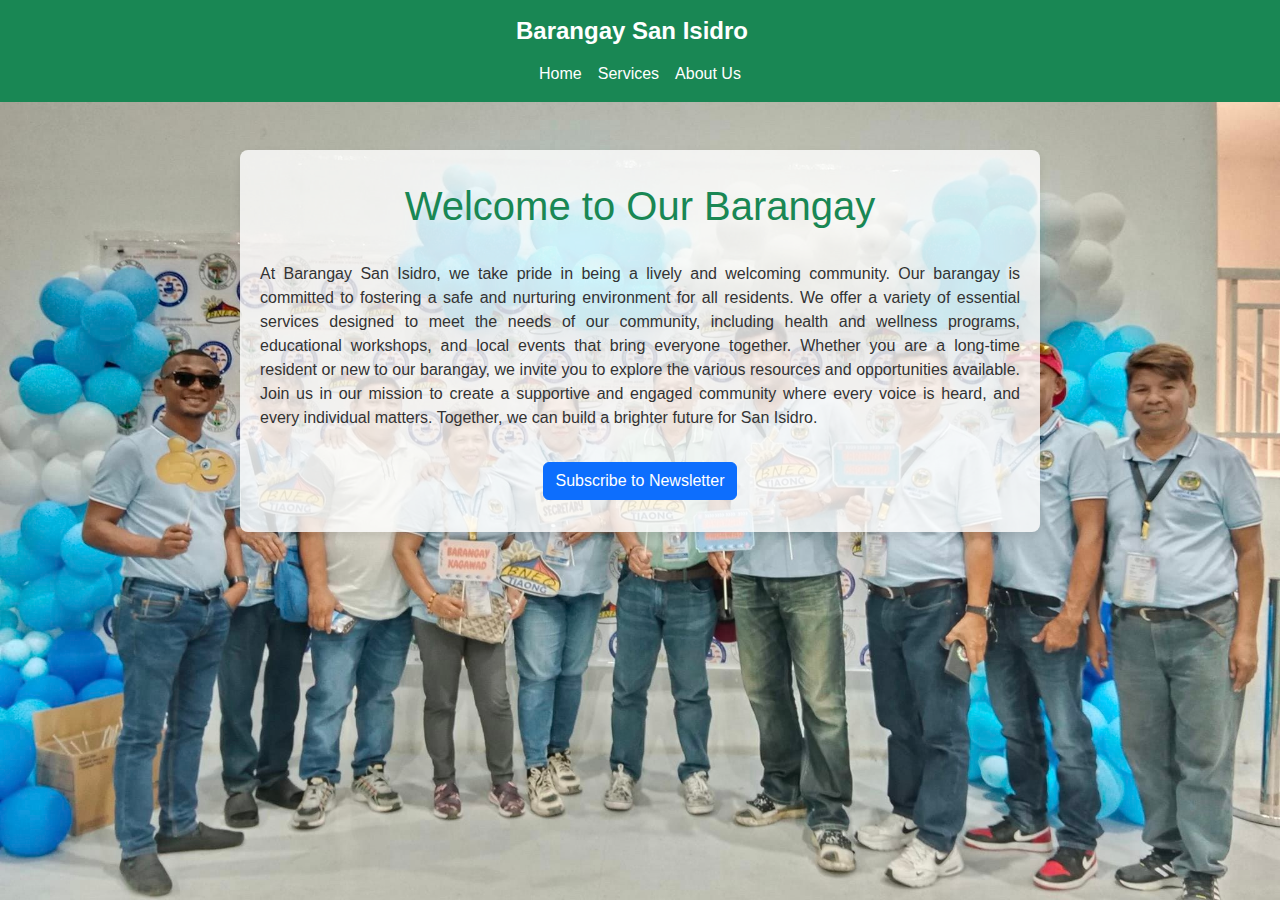
<file: index.html>
<!DOCTYPE html>
<html lang="en">
<head>
    <meta charset="UTF-8">
    <meta name="viewport" content="width=device-width, initial-scale=1.0">
    <title>Barangay Website</title>
    <link href="https://cdn.jsdelivr.net/npm/bootstrap@5.3.0/dist/css/bootstrap.min.css" rel="stylesheet">
    <link rel="stylesheet" href="style.css">
</head>
<body>

<!-- Navbar -->
<header>
    <nav class="navbar navbar-expand-lg navbar-dark bg-success">
        <div class="container">
            <a class="navbar-brand" href="index.html">Barangay San Isidro</a>
            <button class="navbar-toggler" type="button" data-bs-toggle="collapse" data-bs-target="#navbarNav" aria-controls="navbarNav" aria-expanded="false" aria-label="Toggle navigation">
                <span class="navbar-toggler-icon"></span>
            </button>
            <div class="collapse navbar-collapse" id="navbarNav">
                <ul class="navbar-nav ms-auto">
                    <li class="nav-item">
                        <a class="nav-link" href="index.html">Home</a>
                    </li>
                    <li class="nav-item">
                        <a class="nav-link" href="services.html">Services</a>
                    </li>
                    <li class="nav-item">
                        <a class="nav-link" href="about.html">About Us</a>
                    </li>
                </ul>
            </div>
        </div>
    </nav>
</header>

<!-- Homepage Content -->
<section id="home" class="container1 my-5">
    <h1>Welcome to Our Barangay</h1><br>
    <p class="justify-text">At Barangay San Isidro, we take pride in being a lively and welcoming community. Our barangay is committed to fostering a safe and nurturing environment for all residents. We offer a variety of essential services designed to meet the needs of our community, including health and wellness programs, educational workshops, and local events that bring everyone together. Whether you are a long-time resident or new to our barangay, we invite you to explore the various resources and opportunities available. Join us in our mission to create a supportive and engaged community where every voice is heard, and every individual matters. Together, we can build a brighter future for San Isidro.</p>
    <button class="btn btn-primary mt-3" onclick="document.getElementById('popupForm').style.display='flex'">Subscribe to Newsletter</button>
</section>

<!-- Pop-up Newsletter Form -->
<div id="popupForm" class="popup">
    <div class="popup-content">
        <span id="closePopup" class="close">&times;</span>
        <h2>Subscribe to our Newsletter</h2>
        <form>
            <div class="form-group mb-3">
                <label for="name" class="form-label">Name:</label>
                <input type="text" id="name" class="form-control" required>
            </div>
            <div class="form-group mb-3">
                <label for="email" class="form-label">Email:</label>
                <input type="email" id="email" class="form-control" required>
            </div>
            <button type="submit" class="btn btn-success">Submit</button>
        </form>
    </div>
</div>


<script src="script.js"></script>
<script src="https://cdn.jsdelivr.net/npm/@popperjs/core@2.11.6/dist/umd/popper.min.js"></script>
<script src="https://cdn.jsdelivr.net/npm/bootstrap@5.3.0/dist/js/bootstrap.bundle.min.js"></script>

</body>
</html>
</file>
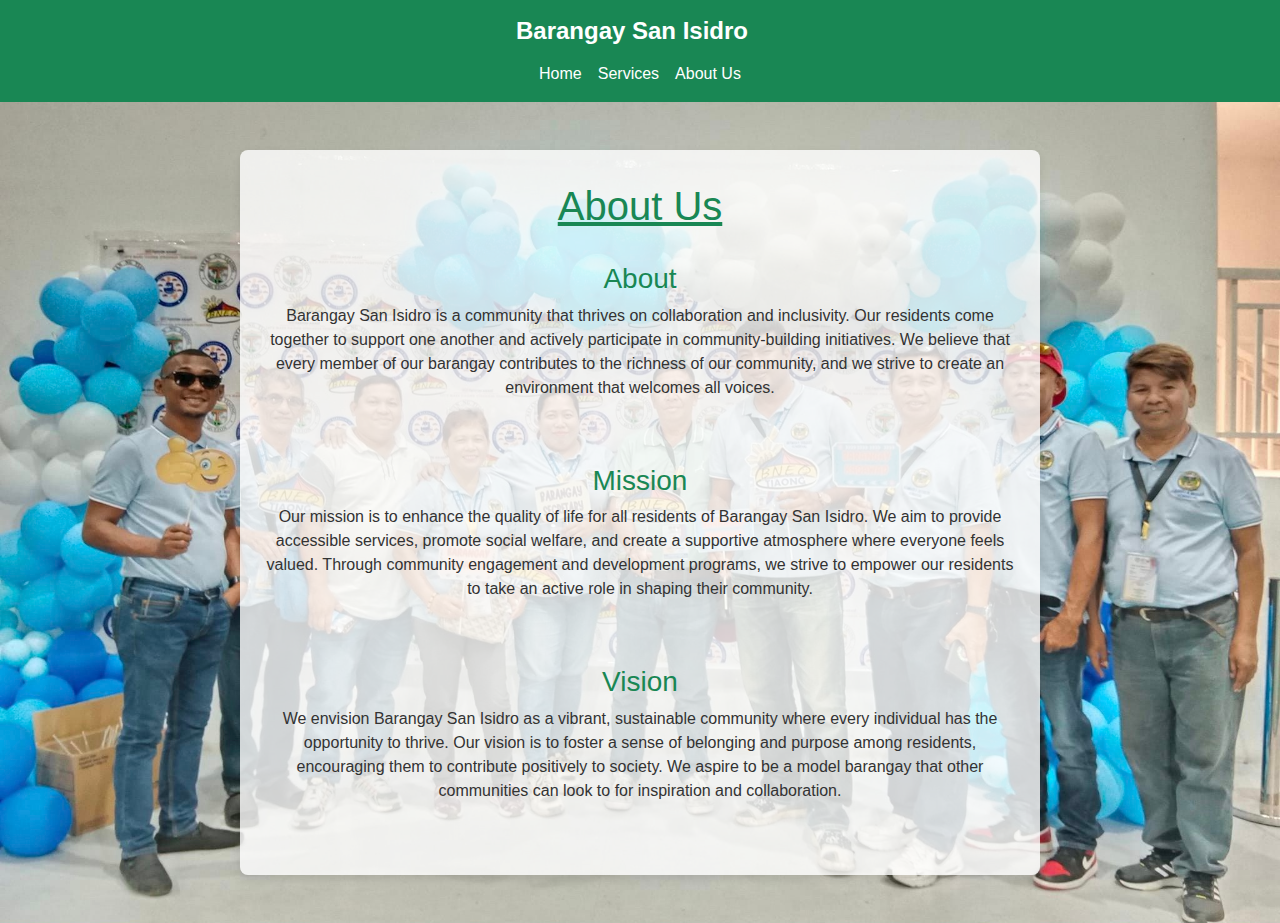
<file: about.html>
<!DOCTYPE html>
<html lang="en">
<head>
    <meta charset="UTF-8">
    <meta name="viewport" content="width=device-width, initial-scale=1.0">
    <title>About Us - Barangay Website</title>
    <link href="https://cdn.jsdelivr.net/npm/bootstrap@5.3.0/dist/css/bootstrap.min.css" rel="stylesheet">
    <link rel="stylesheet" href="style.css">
</head>
<body>

<!-- Navbar -->
<header>
    <nav class="navbar navbar-expand-lg navbar-dark bg-success">
        <div class="container">
            <a class="navbar-brand" href="index.html">Barangay San Isidro</a>
            <button class="navbar-toggler" type="button" data-bs-toggle="collapse" data-bs-target="#navbarNav" aria-controls="navbarNav" aria-expanded="false" aria-label="Toggle navigation">
                <span class="navbar-toggler-icon"></span>
            </button>
            <div class="collapse navbar-collapse" id="navbarNav">
                <ul class="navbar-nav ms-auto">
                    <li class="nav-item">
                        <a class="nav-link" href="index.html">Home</a>
                    </li>
                    <li class="nav-item">
                        <a class="nav-link" href="services.html">Services</a>
                    </li>
                    <li class="nav-item">
                        <a class="nav-link" href="about.html">About Us</a>
                    </li>
                </ul>
            </div>
        </div>
    </nav>
</header>

<!-- About Section -->
<section id="about" class="container my-5">
    <h1 class="text-center" style="text-decoration: underline;">About Us</h1>

    <div class="my-4">
        <h3 class="text-center">About</h3>
        <p class="justify-text center-text">Barangay San Isidro is a community that thrives on collaboration and inclusivity. Our residents come together to support one another and actively participate in community-building initiatives. We believe that every member of our barangay contributes to the richness of our community, and we strive to create an environment that welcomes all voices.</p>
    </div>

    <div class="my-4">
        <h3 class="text-center">Mission</h3>
        <p class="justify-text center-text">Our mission is to enhance the quality of life for all residents of Barangay San Isidro. We aim to provide accessible services, promote social welfare, and create a supportive atmosphere where everyone feels valued. Through community engagement and development programs, we strive to empower our residents to take an active role in shaping their community.</p>
    </div>

    <div class="my-4">
        <h3  class="text-center">Vision</h3>
        <p class="justify-text center-text">We envision Barangay San Isidro as a vibrant, sustainable community where every individual has the opportunity to thrive. Our vision is to foster a sense of belonging and purpose among residents, encouraging them to contribute positively to society. We aspire to be a model barangay that other communities can look to for inspiration and collaboration.</p>
    </div>
</section>

<script src="script.js"></script>
<script src="https://cdn.jsdelivr.net/npm/@popperjs/core@2.11.6/dist/umd/popper.min.js"></script>
<script src="https://cdn.jsdelivr.net/npm/bootstrap@5.3.0/dist/js/bootstrap.bundle.min.js"></script>

</body>
</html>
</file>
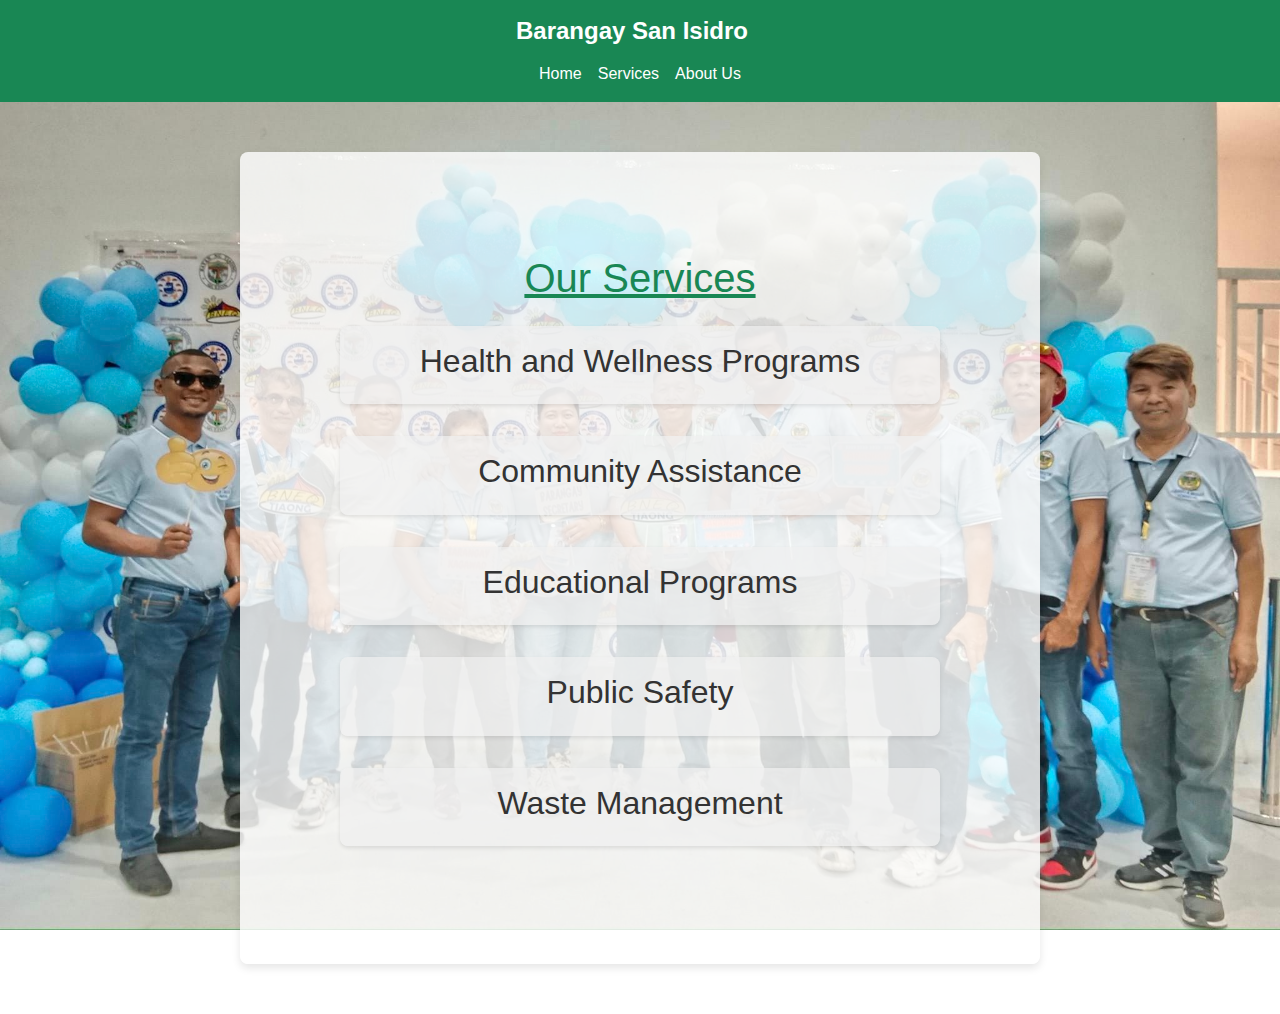
<file: services.html>
<!DOCTYPE html>
<html lang="en">
<head>
    <meta charset="UTF-8">
    <meta name="viewport" content="width=device-width, initial-scale=1.0">
    <title>Barangay Services</title>
    <link href="https://cdnjs.cloudflare.com/ajax/libs/bootstrap/5.3.0/css/bootstrap.min.css" rel="stylesheet">
    <link rel="stylesheet" href="style.css">
</head>
<body>
<!-- Navbar -->
    <header>
        <nav class="navbar navbar-expand-lg navbar-dark bg-success">
            <div class="container">
                <a class="navbar-brand" href="index.html">Barangay San Isidro</a>
                <button class="navbar-toggler" type="button" data-bs-toggle="collapse" data-bs-target="#navbarNav" aria-controls="navbarNav" aria-expanded="false" aria-label="Toggle navigation">
                    <span class="navbar-toggler-icon"></span>
                </button>
                <div class="collapse navbar-collapse" id="navbarNav">
                    <ul class="navbar-nav ms-auto">
                        <li class="nav-item">
                            <a class="nav-link" href="index.html">Home</a>
                        </li>
                        <li class="nav-item">
                            <a class="nav-link" href="services.html">Services</a>
                        </li>
                        <li class="nav-item">
                            <a class="nav-link" href="about.html">About Us</a>
                        </li>
                    </ul>
                </div>
            </div>
        </nav>
    </header>

    <section id="services">
        <div class="container1">
            <h1 style="text-decoration: underline;">Our Services</h1>
    
            <!-- Service 1 -->
            <div class="service-container">
                <h2>Health and Wellness Programs</h2>
            </div>
    
            <!-- Service 2 -->
            <div class="service-container">
                <h2>Community Assistance</h2>
            </div>
    
            <!-- Service 3 -->
            <div class="service-container">
                <h2>Educational Programs</h2>
            </div>

            <!-- Service 3 -->
            <div class="service-container">
                <h2>Public Safety</h2>
            </div>
            
            <!-- Service 3 -->
            <div class="service-container">
                <h2>Waste Management</h2>
            </div> 

        </div>
    </section>
    
    <script src="https://cdnjs.cloudflare.com/ajax/libs/bootstrap/5.3.0/js/bootstrap.bundle.min.js"></script>
</body>
</html>
</file>
<file: style.css>
body {
    font-family: Arial, sans-serif;
    margin: 0;
    padding: 0;
    background-image: url('image.jpg');
    background-size: cover;
    background-position: center;
    background-repeat: no-repeat;
    background-attachment: fixed;
    color: #333;
}

.justify-text {
    text-align: justify;
}

header {
    background-color: rgba(25, 135, 84, 0.8);
}
.navbar-brand {
    font-size: 1.5rem;
    font-weight: bold;
}
.navbar-nav .nav-link {
    color: #fff;
}
.navbar-nav .nav-link:hover {
    color: #d4d4d4;
}

#home {
    padding: 2rem 20px;
    max-width: 800px;
    margin: 50px auto 0;
    background-color: rgba(255, 255, 255, 0.8);
    border-radius: 8px;
    box-shadow: 0px 4px 8px rgba(0, 0, 0, 0.1);
}

#about {
    padding: 2rem 20px;
    max-width: 800px;
    margin: 50px auto;
    background-color: rgba(255, 255, 255, 0.8);
    border-radius: 8px;
    box-shadow: 0px 4px 8px rgba(0, 0, 0, 0.1);
    text-align: center;
}

.container {
    display: flex;
    flex-direction: column;
    align-items: center;
}

.container1 {
    display: flex;
    flex-direction: column;
    align-items: center;
    padding: 70px;
}

.content-container {
    margin: 1rem 0;
    padding: 1rem;
    background-color: rgba(240, 240, 240, 0.7);
    border-radius: 8px;
    box-shadow: 0px 2px 4px rgba(0, 0, 0, 0.1);
    width: 100%;
    max-width: 600px;
}

#services {
    padding: 2rem 20px;
    max-width: 800px;
    margin: 50px auto;
    background-color: rgba(255, 255, 255, 0.8);
    border-radius: 8px;
    box-shadow: 0px 4px 8px rgba(0, 0, 0, 0.1);
    text-align: center;
}

.service-container {
    margin: 1rem 0;
    padding: 1rem;
    background-color: rgba(240, 240, 240, 0.7);
    border-radius: 8px;
    box-shadow: 0px 2px 4px rgba(0, 0, 0, 0.1);
    width: 100%;
    max-width: 600px;
}

.popup {
    display: none;
    position: fixed;
    top: 0;
    left: 0;
    width: 100%;
    height: 100%;
    background-color: rgba(0, 0, 0, 0.5);
    z-index: 1000;
    align-items: center;
    justify-content: center;
}

.popup-content {
    width: 90%;
    max-width: 400px;
    padding: 2rem; /* Ensure padding is added */
    border-radius: 8px;
    box-shadow: 0px 4px 8px rgba(0, 0, 0, 0.2);
    background-color: #ffffff;
    position: relative; /* Ensure positioning context for close button */
}

.close {
    font-size: 1.5rem;
    font-weight: bold;
    color: #dc3545;
    cursor: pointer;
    position: absolute; /* Position it relative to the popup-content */
    top: 10px; /* Adjust this value as needed */
    right: 15px; /* Adjust this value as needed */
}


h1, h3{
    color: #198754;
}

.form-group {
    margin-bottom: 1rem;
}

.center-text {
    text-align: center; /* Center text alignment */
}
</file>
